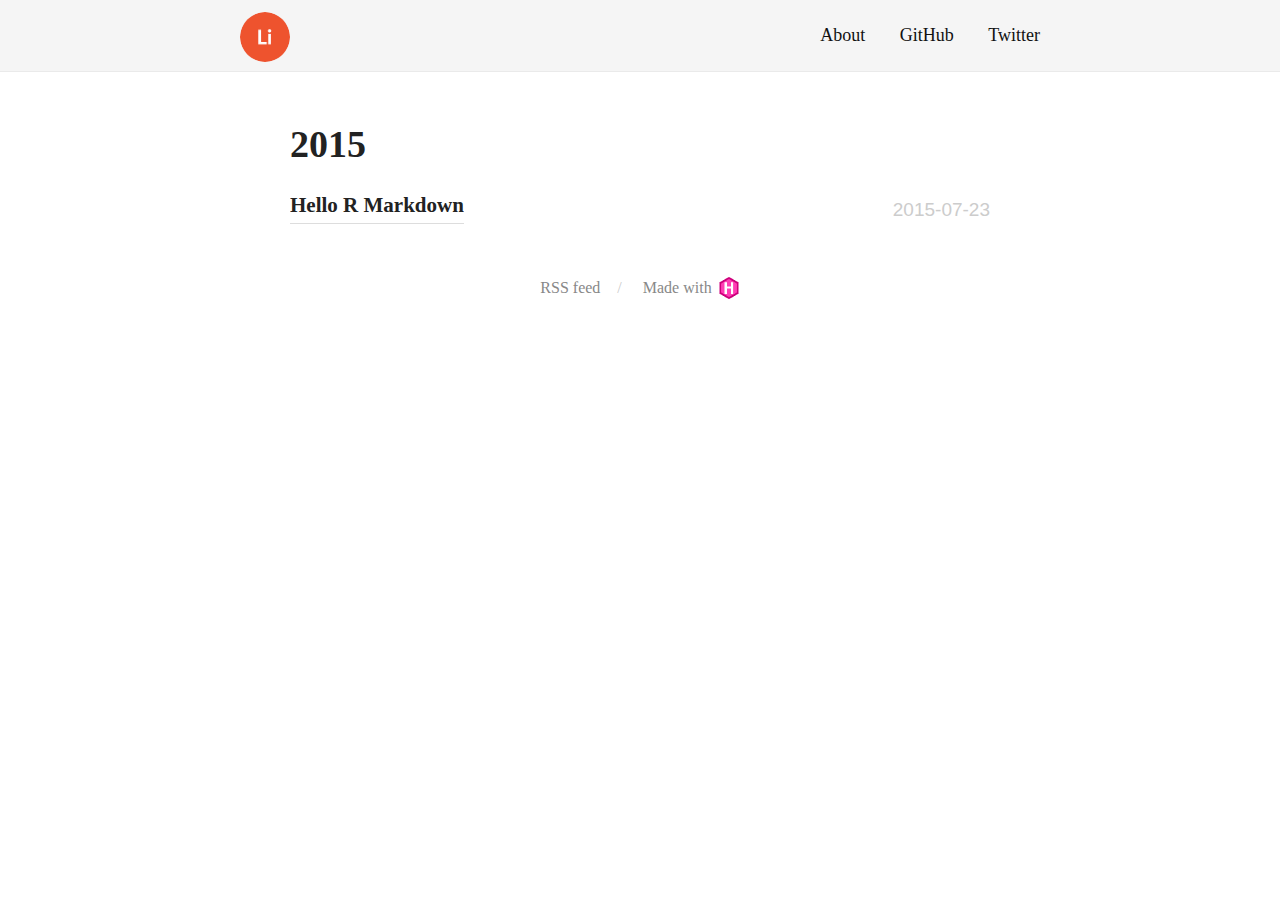
<file: tags/r-markdown/index.html>
<!DOCTYPE html>
<html lang="en-us">
  <head>
    <meta charset="utf-8">
<meta name="viewport" content="width=device-width, initial-scale=1.0">
<meta name="generator" content="Hugo 0.72.0" />


<title>R Markdown - A Hugo website</title>
<meta property="og:title" content="R Markdown - A Hugo website">


  <link href='/favicon.ico' rel='icon' type='image/x-icon'/>



  





<link href="/tags/r-markdown/index.xml" rel="alternate" type="application/rss+xml" title="A Hugo website" />



<link rel="stylesheet" href="/css/fonts.css" media="all">
<link rel="stylesheet" href="/css/main.css" media="all">



  </head>
  <body>
    <div class="wrapper">
      <header class="header">
        <nav class="nav">
  <a href="/" class="nav-logo">
    <img src="/images/logo.png"
         width="50"
         height="50"
         alt="Logo">
  </a>

  <ul class="nav-links">
    
    <li><a href="/about/">About</a></li>
    
    <li><a href="https://github.com/rstudio/blogdown">GitHub</a></li>
    
    <li><a href="https://twitter.com/rstudio">Twitter</a></li>
    
  </ul>
</nav>

      </header>


<main class="content" role="main">

  
  <div class="archive">
    
    
    
    <h2 class="archive-title">2015</h2>
    
    <article class="archive-item">
      <a href="/2015/07/23/hello-r-markdown/" class="archive-item-link">Hello R Markdown</a>
      <span class="archive-item-date">
        2015-07-23
      </span>
    </article>
    
    
  </div>

</main>

      <footer class="footer">
        <ul class="footer-links">
          <li>
            <a href="/index.xml" type="application/rss+xml" target="_blank">RSS feed</a>
          </li>
          <li>
            <a href="https://gohugo.io/" class="footer-links-kudos">Made with <img src="/images/hugo-logo.png" alt="Img link to Hugo website" width="22" height="22"></a>
          </li>
        </ul>
      </footer>

    </div>
    

    

    
  </body>
</html>
</file>
<file: css/fonts.css>
@font-face {
  font-family: 'Merriweather';
  font-style: normal;
  font-weight: 400;
  src: local('Merriweather'), local('Merriweather-Regular'),
       url('../fonts/merriweather-v13-latin-regular.woff2') format('woff2'),
       url('../fonts/merriweather-v13-latin-regular.woff') format('woff');
}
@font-face {
  font-family: 'Lato';
  font-style: normal;
  font-weight: 400;
  src: local('Lato Regular'), local('Lato-Regular'),
       url('../fonts/lato-v11-latin-regular.woff2') format('woff2'),
       url('../fonts/lato-v11-latin-regular.woff') format('woff');
}
body {
  font-family: 'Karla', sans-serif;
}
h1, h2, h3, h4, h5, h6, .nav, .article-duration, .archive-item-link, .footer {
  font-family: 'Crimson Text', serif;
}
</file>
<file: css/main.css>
html,
body {
  margin: 0;
  padding: 0;
  position: relative;
}

body {
  text-rendering: optimizeLegibility;
  -webkit-font-smoothing: antialiased;
  -moz-osx-font-smoothing: grayscale;
  -moz-font-feature-settings: "liga" on;
}

h1,
h2,
h3,
h4,
h5,
h6 {
  color: #222;
}

a {
  outline: none;
}

code {
  background-color: rgba(0, 0, 0, 0.02);
}

.wrapper {
  overflow: hidden;
  position: relative;
}

.header {
  padding: 20px 0;
  position: relative;
  background: #f5f5f5;
  border-bottom: 1px solid #eaeaea;
}

.nav {
  max-width: 800px;
  margin: 0 auto;
  padding: 0 15px;
  text-align: right;
}

.nav-logo {
  float: left;
  margin-top: -11px;
  transition: transform 150ms ease-out;
}

.nav-logo:hover {
  transform: scale(1.1);
}

.nav-logo img {
  display: block;
  max-height: 40px;
  width: auto;
  border-radius: 50%;
}

.nav-links {
  margin: 0;
  padding: 0;
  font-size: 14px;
  list-style: none;
}

.nav-links li {
  display: inline-block;
  margin: 0 0 0 15px;
}

.nav-links li:first-child {
  margin-left: 0;
}

.nav-links a {
  text-decoration: none;
  color: #111;
}

.nav-links a:hover {
  color: #000;
}

.content {
  max-width: 700px;
  margin: 40px auto 10px;
  padding: 0 15px;
  font-size: 16px;
  line-height: 1.7;
  color: #333;
}

.article-title {
  font-size: 34px;
  color: #222;
  margin: 0;
  line-height: 1.3;
}

.article-date {
  color: #ccc;
}

.article-duration {
  margin-top: 12px;
  float: right;
  font-size: 10px;
  padding: 1px 5px;
  font-weight: bold;
  border-radius: 3px;
  background: #bbb;
  color: #fff
}

.article-content p {
  margin: 15px 0 25px;
}

.article-content a {
  text-decoration: none;
  color: inherit;
  border-bottom: 3px solid #CBF8DF;
  box-shadow: inset 0 -4px 0 #CBF8DF;
  background: transparent;
  transition: background 150ms ease;
}

.article-content a:hover,
.article-content a:focus {
  background: #CBF8DF;
}

.article-content hr {
  width: 150px;
  margin: 50px auto;
  height: 1px;
  overflow: hidden;
  border: none;
  background: #e5e5e5;
}

.highlight {
  border-radius: 3px;
  position: relative;
  margin: 40px 0;
  font-size: 14px;
}

.highlight pre {
  padding: 10px;
}

.archive {
  margin: 0;
  padding: 0;
  list-style: none;
  line-height: 1.3em;
  text-align: center;
  color: #111;
}

.archive-title {
  font-size: 32px;
  margin-top: 60px;
}

.archive-item {
  margin: 5px 0 15px;
  padding: 0;
}

.archive-item-date {
  color: #ccc;
  font-size: 14px;
  padding: 5px 0;
  margin-top: 5px;
  display: block;
}

.archive-item-link {
  display: inline-block;
  text-decoration: none;
  font-size: 21px;
  font-weight: bold;
  color: #222;
  padding: 5px 0;
  border-bottom: 1px solid #ddd;
}

.archive-item-link:hover {
  border-bottom-color: #222;
}

.footer {
  padding: 25px 0;
  text-align: center;
}

.footer-links {
  list-style: none;
  margin: 0;
  padding: 0;
  color: #ccc;
  font-size: 14px;
}

.footer-links li {
  margin: 0;
  padding: 0;
  display: inline-block;
}

.footer-links a {
  color: #888;
  text-decoration: none;
  transition: color 150ms ease;
  margin: 0 15px;
}

.footer-links a:hover,
.footer-links a:focus {
  color: #222;
}

.footer-links li::before {
  content: '/';
  position: relative;
  left: -2px;
}

.footer-links li:first-child::before {
  display: none;
}
.footer-links-kudos img {
  position: relative;
  top: 6px;
  margin-left: 2px;
}

@media (min-width: 600px) {
  .header {
    padding: 25px 0;
  }

  .nav-logo {
    margin-top: -13px;
  }

  .nav-logo img {
    max-height: 50px;
  }

  .nav-links {
    font-size: 18px;
  }

  .nav-links li {
    margin: 0 0 0 30px;
  }

  .content {
    font-size: 19px;
    line-height: 1.8;
  }

  .highlight {
    font-size: 16px;
    margin: 40px -20px;
  }

  .archive {
    text-align: left;
  }

  .archive-title {
    font-size: 38px;
  }

  .archive-item-date {
    font-size: 19px;
    text-align: right;
    float: right;
  }

  .archive-item-link {
    text-overflow: ellipsis;
    max-width: calc(100% - 120px);
    white-space: nowrap;
    overflow: hidden;
  }

  .article-title {
    font-size: 42px;
  }

  .article-duration {
    font-size: 12px;
  }

  .footer-links {
    font-size: inherit;
  }
}

@media print {
  .header, .footer {
    display: none;
  }
  .article-content a {
    box-shadow: none;
  }
}
</file>
